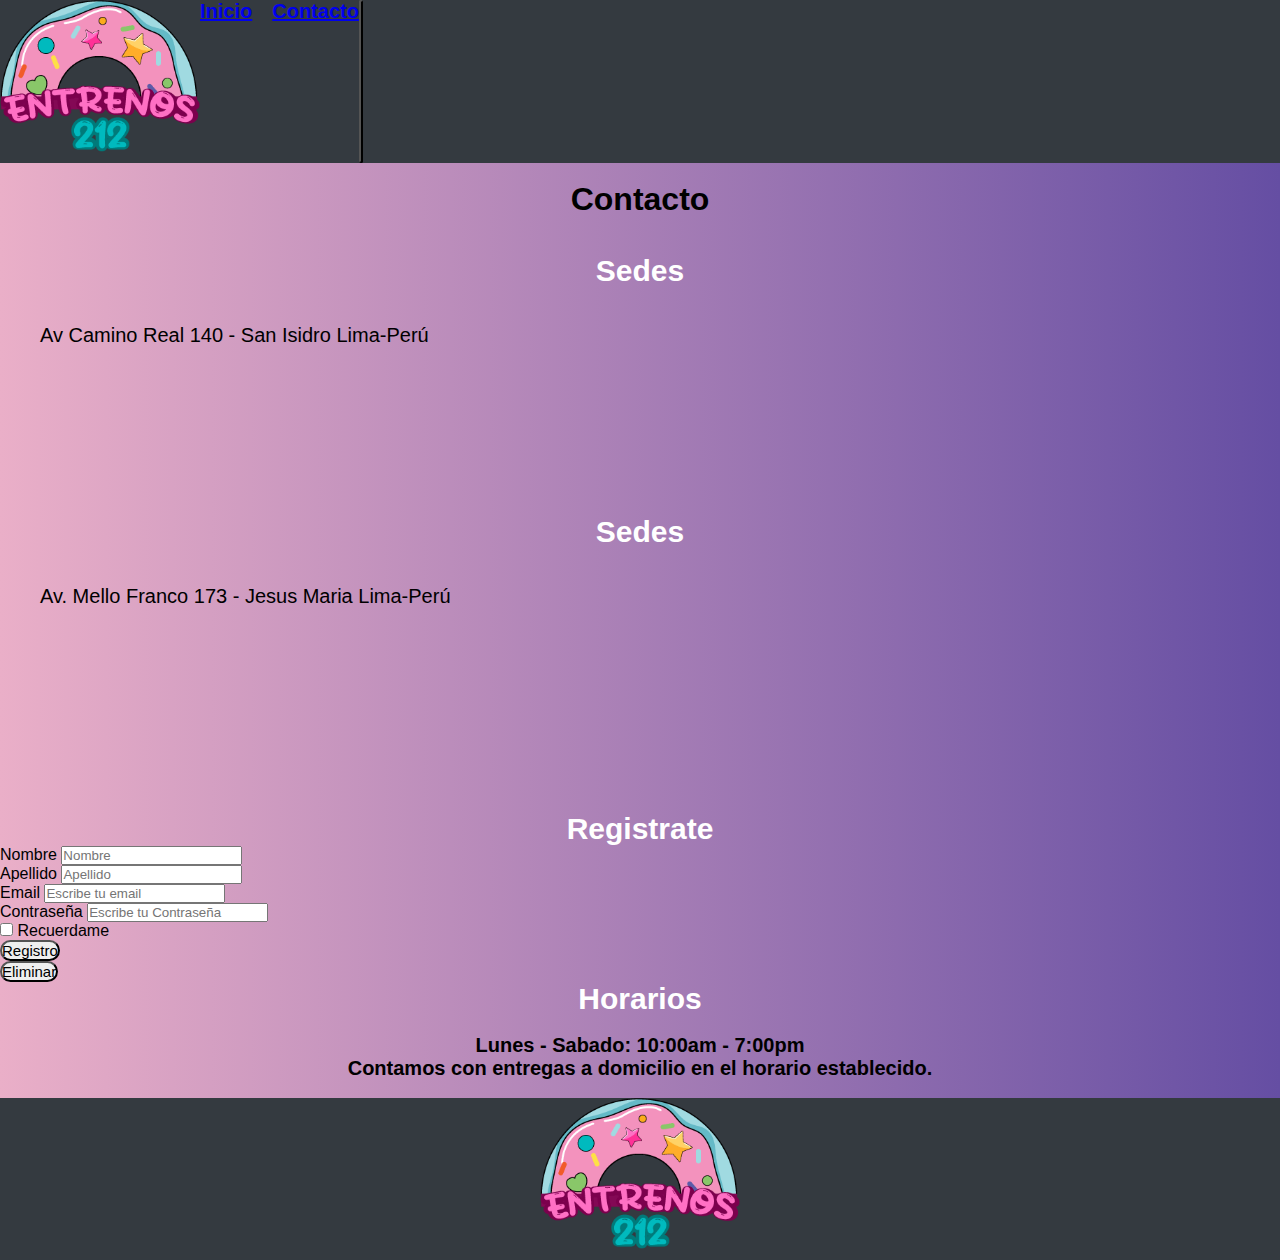
<file: pages/contacto.html>
<!DOCTYPE html>
<html lang="en">

<head>
    <meta charset="UTF-8">
    <meta name="viewport" content="width=device-width, initial-scale=1.0">
    <link href="https://cdn.jsdelivr.net/npm/bootstrap@5.3.1/dist/css/bootstrap.min.css" rel="stylesheet"
        integrity="sha384-4bw+/aepP/YC94hEpVNVgiZdgIC5+VKNBQNGCHeKRQN+PtmoHDEXuppvnDJzQIu9" crossorigin="anonymous">
    <link rel="stylesheet" href="https://cdnjs.cloudflare.com/ajax/libs/font-awesome/6.4.2/css/all.min.css"
        integrity="sha512-z3gLpd7yknf1YoNbCzqRKc4qyor8gaKU1qmn+CShxbuBusANI9QpRohGBreCFkKxLhei6S9CQXFEbbKuqLg0DA=="
        crossorigin="anonymous" referrerpolicy="no-referrer" />
    <link rel="stylesheet" href="../css/styles.css">
    <title>Contacto</title>
</head>

<body>
    <header>
        <nav class="navbar navbar-dark bg-dark">
            <div class="container" id="menu">
                <a class="navbar-brand" href="../index.html">
                    <img src="../img/logoentrenos212.png" alt="Entrenos212" width="200">
                </a>
                <ul class="navegacion">
                    <li class="nav-item">
                        <a class="nav-link active" aria-current="page" href="../index.html">Inicio</a>
                    </li>
                    <li class="nav-item">
                        <a class="nav-link" href="../pages/contacto.html">Contacto</a>
                    </li>
                </ul>
                
                <button type="button" class="btn btn-info" data-bs-toggle="modal" data-bs-target="#exampleModal">
                    <i class="fa-solid fa-cart-shopping"></i>
                </button>
            </div>
        </nav>
    </header>
        </nav>
    </header>
    <br>
    <h1 class="contacto text-white">Contacto</h1>
    <br>
    <br>


    <section class="maps">

        <div class="container">
            <div class="col-xl-12 col-lg-12 col-md-12 col-sm-12 sedes text-white">
                <h3>Sedes</h3>
                <br>
                <br>
                <p>
                    Av Camino Real 140 - San Isidro
                    Lima-Perú
                </p>
            </div>

            <div id="mapa" class="col-xl-12 col-lg-12 col-md-12 col-sm-12">
                <iframe
                    src="https://www.google.com/maps/embed?pb=!1m18!1m12!1m3!1d3901.249459782399!2d-77.03791442600851!3d-12.095067242799756!2m3!1f0!2f0!3f0!3m2!1i1024!2i768!4f13.1!3m3!1m2!1s0x9105c85d11115d1d%3A0x62d5b19e9917a4ba!2sAv.%20Camino%20Real%20140%2C%20San%20Isidro%2015073!5e0!3m2!1ses-419!2spe!4v1685856386459!5m2!1ses-419!2spe"
                    width="100%" style="border: 2px; display: block;" loading="lazy"
                    referrerpolicy="no-referrer-when-downgrade"></iframe>
            </div>
        </div>
    </section>
    <section>
        <div class="container">
            
            <div class="col-xl-12 col-lg-12 col-md-12 col-sm-12 sedes text-white">
                <br>
                <h3>Sedes</h3>
                <br>
                <br>
                <p>Av. Mello Franco 173 - Jesus Maria
                    Lima-Perú
                </p>
                <div id="mapa2" class="col-xl-12 col-lg-12 col-md-12 col-sm-12">
                    <iframe
                        src="https://www.google.com/maps/embed?pb=!1m18!1m12!1m3!1d3901.5484473559563!2d-77.05670853050223!3d-12.074558916234562!2m3!1f0!2f0!3f0!3m2!1i1024!2i768!4f13.1!3m3!1m2!1s0x9105c8e347f74965%3A0x5a0d297d5c0bf88f!2sAv.%20Mello%20Franco%20173%2C%20Jes%C3%BAs%20Mar%C3%ADa%2015072!5e0!3m2!1ses-419!2spe!4v1685857037613!5m2!1ses-419!2spe"
                        width="100%" style="border: 2px; display: block;" loading="lazy"
                        referrerpolicy="no-referrer-when-downgrade"></iframe>
                </div>
            </div>
    </section>
    <br>

    <section>
        <br>
        <br>
        <div class="container registrate text-white">
            <h3>Registrate</h3>
            <div class="row">
                <form class="col-sm-12 col-md-6 col-lg-6">
                    <div class="row">
                        <div class="col-12">
                            <label for="InputName" class="form-label">Nombre</label>
                            <input type="text" class="form-control" id="InputName" placeholder="Nombre">
                        </div>
                        <div class="col-12">
                            <label for="InputLastName" class="form-label">Apellido</label>
                            <input type="text" class="form-control" id="InputLastName" placeholder="Apellido">
                        </div>
                        <div class="col-12">
                            <label for="emailInput" class="form-label">Email</label>
                            <input type="email" class="form-control" id="emailinput" placeholder="Escribe tu email">
                        </div>
                        <div class="col-12">
                            <label for="InputPass" class="form-label">Contraseña</label>
                            <input type="password" class="form-control" id="InputPass"
                                placeholder="Escribe tu Contraseña">
                        </div>
                        <div class="col-12">
                            <div class="form-check">
                                <input type="checkbox" id="checkterms" class="form-check-input">
                                <label for="checkterms" class="form-check-label">Recuerdame</label>
                            </div>
                        </div>
                        <div class="col-12">
                            <button type="submit" class="btn btn-outline-light">Registro</button>
                        </div>
                        <div class="col-12">
                            <button type="reset" class="btn btn-outline-light">Eliminar</button>
                        </div>
                    </div>
                </form>
            </div>
        </div>
        </div>
        </div>

        <div class="horario text-white">
            <h3>Horarios</h3>
            <br>
            <p>
                Lunes - Sabado: 10:00am - 7:00pm <br>
                Contamos con entregas a domicilio en el horario establecido.
            </p>
        </div>
    <br>

    </section>
    <footer>
        <div class="container-fluid">
                    <img src="../img/logoentrenos212.png" width="200" alt="logoentrenos212">
                </div>
            </div>
        <div>
    </footer>
</body>

</html>
</file>
<file: css/styles.css>
* {
    margin: 0;
    padding: 0;
    margin-left: center;
}

body {font-family: 'Montserrat', sans-serif;
    text-decoration: rgb(170, 71, 71);
    background: #654ea3;  /* fallback for old browsers */
    background: -webkit-linear-gradient(to right, #eaafc8, #654ea3);  /* Chrome 10-25, Safari 5.1-6 */
    background: linear-gradient(to right, #eaafc8, #654ea3); /* W3C, IE 10+/ Edge, Firefox 16+, Chrome 26+, Opera 12+, Safari 7+ */
    
    }

header{ 
        background-color: #343a40;
        justify-content: center;
        }

#menu {

    display: flex;

}

.navegacion{
 display: flex;
 gap: 20px;
 font-size: 20px;
 font-weight: bold;
}

.nav-item {
    list-style: none;
    color: white;
}

.btn{
  border-radius: 15px;
  text-align: center;
  font-size: 15px;
  justify-content: center;
}


.btn footer{
  justify-content:baseline;
}


  .card {
    margin: 20px;
    padding: 15px;
    border-radius: 20px;
    box-shadow: 0 2px 2px black;
    text-align: center;
    width: 450px;
    height: 230px;
    overflow: hidden;
    transition: all 0.25s;
    background-color: white;
}



.card:hover {
    transform: translate(-15px);
    box-shadow: 0 12px 16px black;
  }

  .card img {
    width: 150px;
    height: 180px;
    image-rendering: auto;
    image-orientation: from-image;
    margin: 20px;
    padding: 15px;
}

.contacto {
    display: flex;
    align-items: center;
    justify-content: center;
    font-weight: bold;
  }

  .sedes {
    width: 100%;
    max-width: 1200px;
    margin: 0 auto;
  }
  
  .sedes p {
    font-size: 20px;
  }

  .horario p {
    font-size: 20px;
  }
  
  .horario {
    text-align: center;
    font-weight: bold;
  }
  .horario .horario p {
    display: flex;
    align-items: center;
    justify-content: center;
    font-weight: bold;
  }

  h3 {
    color: #fff;
    font-size: 30px;
    font-weight: bold;
    text-align: center;
  }
  
footer{
    background-color: #343a40;
    justify-content: center;
    text-align: center;
}
</file>
